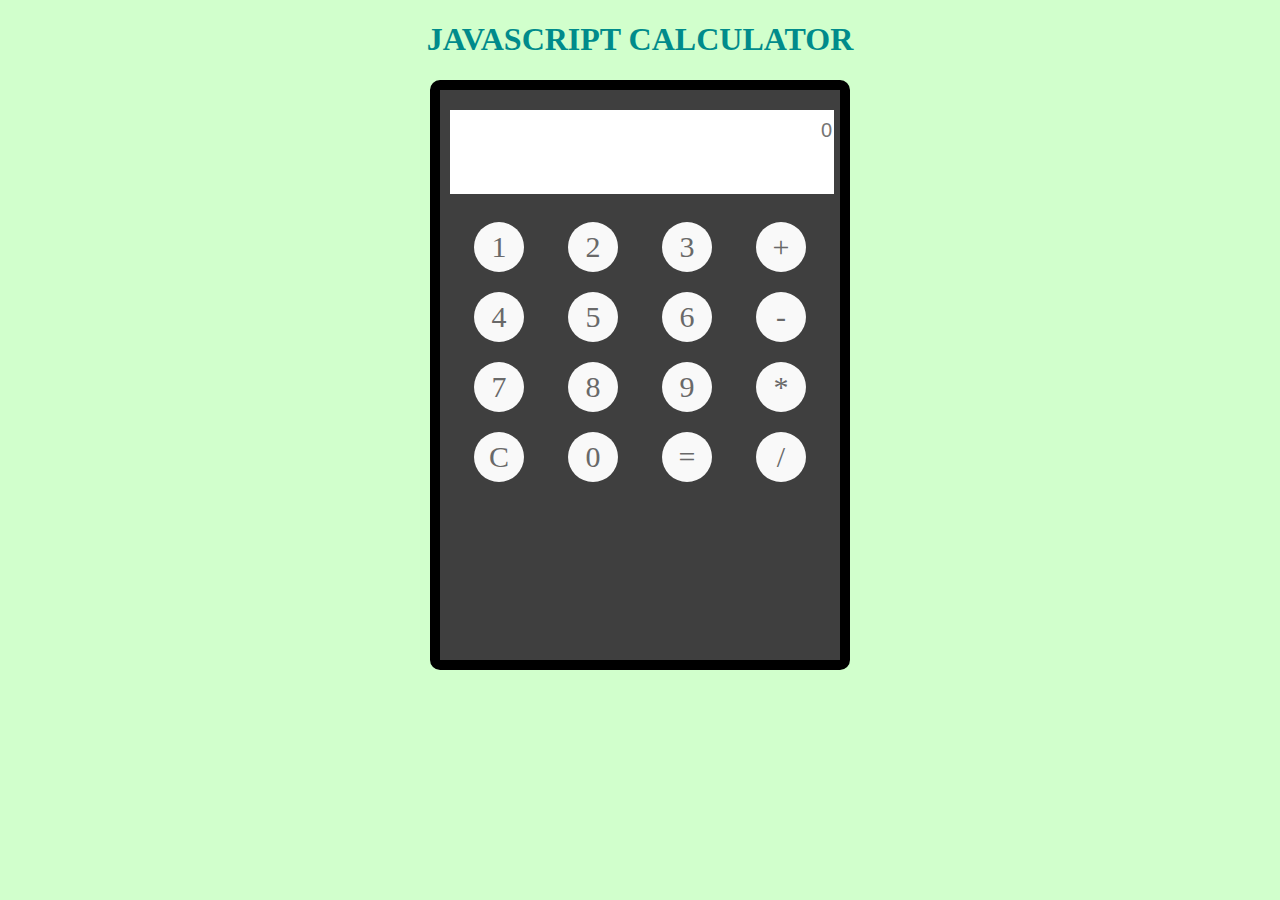
<file: calculator/index.html>
<!DOCTYPE html>
<html lang="en">
<head>
    <meta charset="UTF-8">
    <meta name="viewport" content="width=device-width, initial-scale=1.0">
    <meta http-equiv="X-UA-Compatible" content="ie=edge">
    <title>Document</title>
    <link rel="stylesheet" href="style.css">
</head>
<body>
    <h1>
        JAVASCRIPT CALCULATOR
    </h1>
    <div class="calculator">
        <form name="calc">
            <input type="text" class="screen1" id="numone" name="i" placeholder="0"><br>
            <input type="text" class="screen2" id="numtwo" name="r">

        </form><br>
        <div class="numbers">
            <button class="button" onclick="num1();">1</button>
            <button class="button" onclick="num2();">2</button>
            <button class="button" onclick="num3();">3</button>
            <button class="button" onclick="add();">+</button><br>

            <button class="button" onclick="num4();">4</button>
            <button class="button" onclick="num5();">5</button>
            <button class="button" onclick="num6();">6</button>
            <button class="button" onclick="min();">-</button><br>

            <button class="button" onclick="num7();">7</button>
            <button class="button" onclick="num8();">8</button>
            <button class="button" onclick="num9();">9</button>
            <button class="button" onclick="mul();">*</button><br>

            <button class="button" onclick="clr();">C</button>
            <button class="button" onclick="numo();">0</button>
            <button class="button" onclick="result();">=</button>
            <button class="button" onclick="divd();">/</button>

        </div>
    </div>
</body>
<script src="app.js"></script>
</html>
</file>
<file: calculator/style.css>
h1{
    text-align: center;
    width: 100%;
    color: darkcyan; 
}
.calculator{
    margin: 0 auto;
    background-color: #3f3f3f;
    width: 400px;
    height: 570px;
    border: 10px solid black;
    border-radius: 10px;
}
.screen1{
    text-align: right;
    font-size: 20px;
    margin-top: 20px;  
    width: 380px;  
    height: 40px;
    border: none;
    margin-left: 10px;  
}
.screen2{  
    width: 380px;  
    height: 40px;
    border: none; 
    text-align: right;
    font-size: 20px; 
    margin-left: 10px;
}
.button{
    background-color:#F9F9F9;
    width: 50px;
    height: 50px;
    border: none;
    color: dimgray;
    font-family: serif;
    font-size: 30px;
    margin: 10px 20px;
    border-radius: 100px;
}
.numbers{
    text-align: center;
}
body{
    background-color: #d1ffcc;
}
</file>
